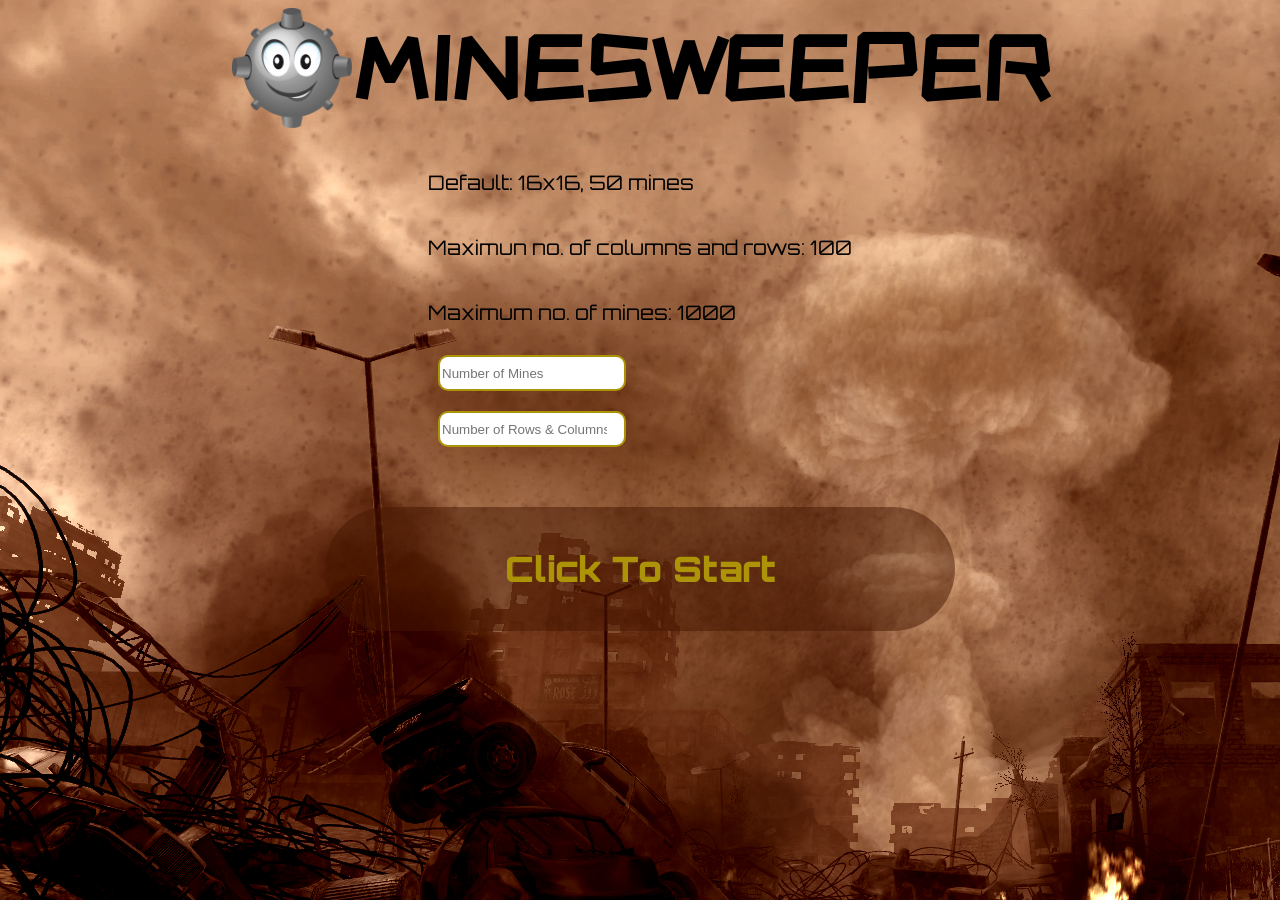
<file: index.html>
<!DOCTYPE html>
<html lang="en">
  <head>
    <meta charset="UTF-8" />
    <meta name="viewport" content="width=device-width, initial-scale=1.0" />
    <meta http-equiv="X-UA-Compatible" content="ie=edge" />
    <title>MINESWEEPER</title>
    <link rel="shortcut icon" type="image/x-icon" href="favicon.ico" />
    <style type="text/css"></style>
    <link
      href="https://fonts.googleapis.com/css?family=ZCOOL+KuaiLe"
      rel="stylesheet"
    />
    <link
      href="https://fonts.googleapis.com/css?family=Orbitron"
      rel="stylesheet"
      type="text/css"
    />
    <link rel="stylesheet" href="css/main.css" />
    <script src="https://ajax.aspnetcdn.com/ajax/jQuery/jquery-3.3.1.min.js"></script>
    <script defer src="js/main.js"></script>
  </head>

  <body>
    <header>
      <nav>
        <img src="images/logo.png" alt="" />
        <h1>MINESWEEPER</h1>
      </nav>
    </header>
    <div class="inputs">
      <p>Default: 16x16, 50 mines</p>
      <p>Maximun no. of columns and rows: 100</p>
      <p>Maximum no. of mines: 1000</p>
      <input class="minesnum" type="number" placeholder="Number of Mines" />
      <input
        class="rownum"
        type="number"
        placeholder="Number of Rows & Columns"
      />
    </div>
    <button class="start">Click To Start</button>
    <main>
      <table>
        <tr>
          <td class="flagboard">00</td>
          <td><img class="faceImg" src="images/smileYellow.png" /></td>
          <td class="timer"></td>
        </tr>
      </table>

      <div class="canvas"></div>
    </main>
    <div class="winboard">
      <p></p>
      <button class="resetgame">Play Again</button>
    </div>
  </body>
</html>
</file>
<file: css/main.css>
body{
    margin: 0;
    font-family: 'Orbitron', sans-serif;
    background-image: url('../images/background.png');
    background-repeat: repeat;
    height: 100%;
    display: flex;
    justify-content: center;
    flex-flow: column wrap;
    align-items: center;
    width: 100%;
}
header {
    background-color: transparent;
    height: 70px;
    font-size: 20px;
}
nav a:hover {
    border-bottom: solid rgb(24, 226, 17) 3px;
    color: white;
}
a {
    color: rgb(84, 255, 17);
    text-decoration: none;
    margin: 0 30px;
}
nav {
    display: flex;
    justify-content: space-around;
    flex-direction: row;
    align-items: center;
    height: 70px;
}
.start:hover {
    border: solid rgb(24, 226, 17) 4px;
}
.start{
    display: block;
    margin-top: 65px;
    color: rgb(172, 147, 8);
    background-color: rgba(70,23,0,0.5);
    border: none;
    text-align: center;
    width: 315px;
    font-size: 25px;
    font-weight: 900;
    font-family: 'Orbitron', sans-serif;
    padding: 20px;
    border-radius: 385px;
}
main {
    width: 310px;
    margin: 15px auto 0 auto;
    border: ridge rgb(163, 148, 140) 8px;
    background-color: rgba(176, 176, 176, 0.7);;
    text-align: center;
    display: none;                    
    align-items: center;
    justify-content: center;
    flex-flow: row wrap;
}
.flagboard {
    width: 70px;
    height: 35px;
    background-color:rgba(0, 0, 0, 0.7);
    /* color: rgb(172, 147, 8); */
    color: red;
    border-radius: 5px;
    font-family: 'Orbitron', sans-serif; 
    font-weight: bolder;
    font-size: 20px;

}
.timer {
    width: 70px;
    height: 35px;
    background-color:rgba(0, 0, 0,0.7);
    /* color: rgb(172, 147, 8); */
    color: red;
    border-radius: 5px;
    font-family: 'Orbitron', sans-serif; 
    font-weight: bolder;
    font-size: 20px;
}
.faceImg {
    width: 40px;
    height: 40px;
    margin: 0 30px;
}
table {
    display: flex;
    justify-content: space-around;
    margin-bottom: 10px;
}
.canvas {
    text-align: center;
    margin: 0;
    display: flex;
    flex-flow: row wrap;
    justify-content: center;
}
#endGame {
    height: 200px;
    width: 200px;
    background-color: red;
    color: white;
    font-size: 40px;
    font-weight: 900;
}
img {
    width: 19px;
    height: 19px;
}
.winboard{
    width: 100%;
    height: 100%;
    background-color: rgba(0, 0, 0, 0.7);
    color: white;
    font-size: 23px;
    font-weight: 900;
    text-align: center;
    align-items: center;
    justify-content: center;
    flex-direction: column;
    display: none;
    border-radius: 5px;
    bottom: 0;
    position: fixed;

}
.resetgame{
    border: none;
    background-color: rgba(70,23,0,0.8);
    color: rgb(172, 147, 8);
    border-radius: 30px;
    padding: 10px;
    font-size: 12px;
    display: block;
    margin-top: -15px;
    font-family: Arial, Helvetica, sans-serif;
    width: 100px;
    font-size: 12px;
}
header img{
    height: 60px;
    width: 60px;
}
h1{
    font-size: 35px;
    font-family: 'ZCOOL KuaiLe', cursive;
}
input {
    width: 180px;
    height: 30px;
    border: none;
    margin-top: 15px;
}
.inputs {
    display: flex;
    flex-direction: column;
}

@media only screen and (min-width: 768px ){
    body {
        background-size: inherit;
    }
    img {
        width: 30px;
        height: 30px;
    }
    header {
        display: flex;
        align-items: center;
        justify-content: center;
        background-color: transparent;
        font-size: 20px;
        font-weight: 700;
        height: 100px;
    }
    nav a:hover {
        border-bottom: solid rgb(24, 226, 17) 3px;
        color: white;
    }
    a {
        color: rgb(84, 255, 17);
        text-decoration: none;
        margin: 0 50px;
    }
    nav {
        display: flex;
        justify-content: space-around;
        flex-direction: row;
        align-items: center;
        height: 120px;
        margin-top: 35px;
    }
    header img{
    width: 120px;
    height: 120px;
    }
    .start:hover {
        border: solid rgb(172, 147, 8) 4px;
    }
    .start{
        display: block;
        margin-top: 50px;
        color: rgb(172, 147, 8);
        background-color: rgba(70,23,0,0.5);
        border: none;
        text-align: center;
        width: 630px;
        font-size: 35px;
        font-weight: 900;
        font-family: 'Orbitron', sans-serif;
        padding: 40px;
    }
    main {
        width: 510px;
        margin: 30px auto;
        border: ridge rgb(163, 148, 140) 8px;
        display: flex;
        background-color: rgba(176, 176, 176, 0.7);;
        text-align: center;
        display: none;                    
        align-items: center;
        justify-content: center;
        flex-flow: row wrap;
    }
    .flagboard {
        width: 100px;
        height: 70px;
        background-color:rgb(0, 0, 0);
        /* color: rgb(172, 147, 8); */
        color: red;
        margin: 0 10px;
        border-radius: 5px;
        font-family: 'Orbitron', sans-serif; 
        font-weight: bolder;
        font-size: 30px;
    }
    .timer {
        width: 120px;
        height: 70px;
        background-color:rgb(0, 0, 0);
         /* color: rgb(172, 147, 8); */
         color: red;
        margin: 0 10px;
        border-radius: 5px;
        font-family: 'Orbitron', sans-serif; 
        font-weight: bolder;
        font-size: 30px;
        text-align: center;
        line-height: 10px;
    }
    .faceImg {
        width: 50px;
        height: 50px;
        margin: 0 40px;
    }
    table {
        display: flex;
        justify-content: space-around;
        margin-bottom: 20px;/
    }
    .canvas {
        text-align: center;
        margin: 0;
        display: flex;
        flex-flow: row wrap;
        justify-content: center;
        
    }
    #endGame {
        height: 200px;
        width: 200px;
        background-color: red;
        color: white;
        font-size: 40px;
        font-weight: 900;
    }
    .winboard{
        width: 100%;
        height: 100%;
        font-size: 50px;
        font-weight: 900;
        text-align: center;
        align-items: center;
        justify-content: center;
        display: none;
        background-color: rgba(0, 0, 0, 0.7);
        flex-direction: column;
    }
    .resetgame{
        border: none;
        background-color:rgba(70,23,0,0.8);
        color: rgb(172, 147, 8);
        border-radius: 30px;
        padding: 20px;
        font-size: 20px;
        display: block;
        margin-top: -22px;
        font-weight: 800;
        font-family: Arial, Helvetica, sans-serif;
        width: 250px;
    }
    h1{
        font-size: 90px;
    }
    .inputs{
        display: flex;
        flex-direction: column;
        font-size: 20px;
        justify-content: center;
        margin-top: 50px;
    }
    input{
        margin: 10px;
        width: 180px;
        height: 30px;
        border: solid rgb(172, 147, 8) 2px;
        border-radius: 10px; 
    }
}
</file>
